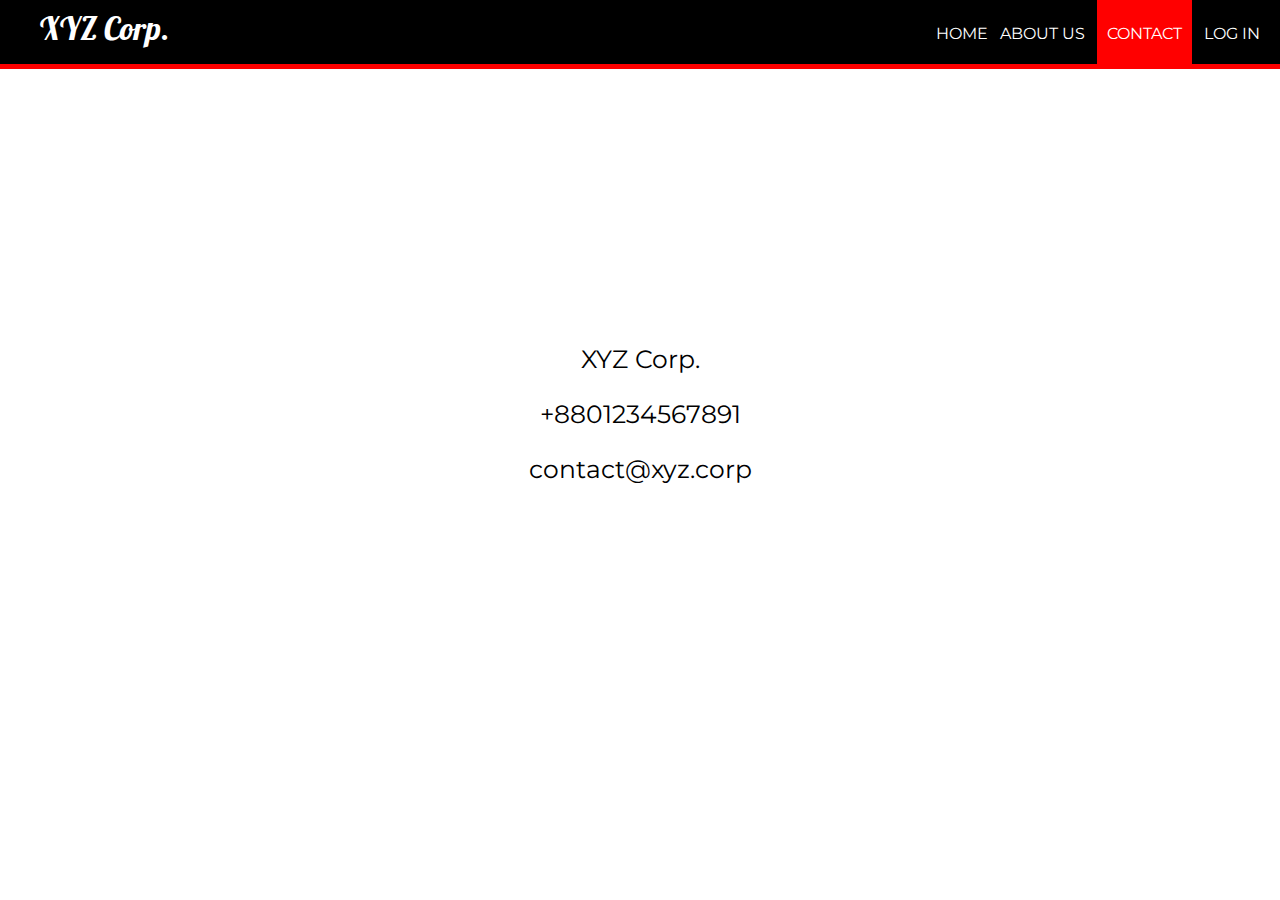
<file: contact.html>
<!DOCTYPE html>
<html>
<head>
	<title>Contact | XYZ Corporation</title>
	<link rel="stylesheet" type="text/css" href="style.css">
	<link rel="stylesheet" href="https://use.fontawesome.com/releases/v5.8.1/css/all.css" integrity="sha384-50oBUHEmvpQ+1lW4y57PTFmhCaXp0ML5d60M1M7uH2+nqUivzIebhndOJK28anvf" crossorigin="anonymous">
	<link href="https://fonts.googleapis.com/css?family=Lobster|Montserrat" rel="stylesheet"
</head>
<body>
	<header>
		<nav>
			<h1>XYZ Corp.</h1>
			<ul id="navli">
				<li><a class="homeblack" href="index.html">HOME</a></li>
				<li><a class="homeblack" href="#">ABOUT US</a></li>
				<li><a class="homered" href="contact.html">CONTACT</a></li>
				<li><a class="homeblack" href="elogin.html">LOG IN</a></li>
			</ul>
		</nav>
	</header>
	<div class="divider"></div>


<div class="mapouter"><div class="gmap_canvas"><iframe width="1080" height="250" id="gmap_canvas" src="https://maps.google.com/maps?q=23.793630%2C%2090.406998&t=&z=17&ie=UTF8&iwloc=&output=embed" frameborder="0" scrolling="no" marginheight="0" marginwidth="0"></iframe>Google Maps Generator by <a href="https://www.embedgooglemap.net">embedgooglemap.net</a></div><style>.mapouter{position:relative;text-align:right;height:250px;width:2080px;}.gmap_canvas {overflow:hidden;background:none!important;height:250px;width:1080px;}</style></div>



    	<p style="font-family: Montserrat; text-align: center; font-size: 25px"><i class="fas fa-map-marked"></i> XYZ Corp.</p>
    	<p style="font-family: Montserrat; text-align: center; font-size: 25px"><i class="fas fa-address-book"></i> +8801234567891</p>
    	<p style="font-family: Montserrat; text-align: center; font-size: 25px"><i class="fas fa-envelope"></i> contact@xyz.corp</p>
    	
    	
    	
    	

 





	






</body>
</html>
</file>
<file: style.css>
@import url('https://fonts.googleapis.com/css?family=Lobster');
@import url('https://fonts.googleapis.com/css?family=Montserrat:400,700');

body{
	margin: 0px;
}

header{
	background: black;
	color: white;
	padding: 8px 20px 6px 40px;
	height: 50px;
}

header h1{
	display: inline;
	font-family: 'Lobster', cursive;
	font-weight: 400;
	font-size: 32px;
	float: left;
	margin-top: 0px;
	margin-right: 10px;
}

nav ul {
	display: inline;
	padding: 0px;
	float: right;
}

nav ul li{
	display: inline-block;
	list-style-type: none;
	color: white;
	float: left;
	margin-left: 12px;
	

}

nav ul li a{
	color: white;
	text-decoration: none;	
}


nav ul ul{
	display: none;
	position: absolute;
}

#navli ul li ul:hovar{
	visibility: visible;
	display: block;
}





#navli{
	font-family: 'Montserrat', sans-serif;
}

.homered{
	background-color: red;
	padding: 30px 10px 22px 10px;
}

.divider{
	background-color: red;
	height: 5px;
}

.homeblack:hover{
	background-color: blue;
	padding: 30px 10px 21px 10px;

}

#divimg{
	
	background-repeat: no-repeat;
	background-size: cover;
	background-image: : url('../images/back.jpg');
	padding: 0px;
	margin: 10px;
	height: 100%;
	width: 100%;
}


#registration{
	padding: 2px 2px 2px 2px;
	text-align: center;
	background-color: #F0FFFF;
	height: 100%;
	width: auto;
	background-position: center;
}

#textField{
	width: 350px;
	height: 50px;
	padding: 5px;
	border-radius: 5px;
	font-family: 'Montserrat', sans-serif;
}


#gender{
	font-family: 'Montserrat', sans-serif;
}

#sub{
	width: 350px;
	height: 50px;
	padding: 5px;
	border-radius: 5px;
	outline: 0px;
	background-color: #0c6996;
}

.table-emp{
	padding: 5px;
	height: auto;
	width: 100%;
	font-family: 'Montserrat', sans-serif;
	text-align: center;
	background-color: #4CAF50;
}

.table-emp tr th {
  background-color: #4CAF50;
  color: white;
}



.simple-form1{
	margin-left: 10px; 
	padding: 2px 2px 2px 2px;
	text-align: center;
	background-color: #F0FFFF;
	height: auto;
	width: auto;
	background-position: center;
	
}



.leavetable{
	width: 100%;
	height: auto;
}

#textField{
	width: 350px;
	height: 50px;
	padding: 5px;
	border-radius: 5px;
	font-family: 'Montserrat', sans-serif;
}



.info{
	margin-left: 10px;
	padding: 100px;
}



.h2{
	font-family: 'Montserrat', sans-serif;
}

img {
  border-radius: 50%;
}
</file>
